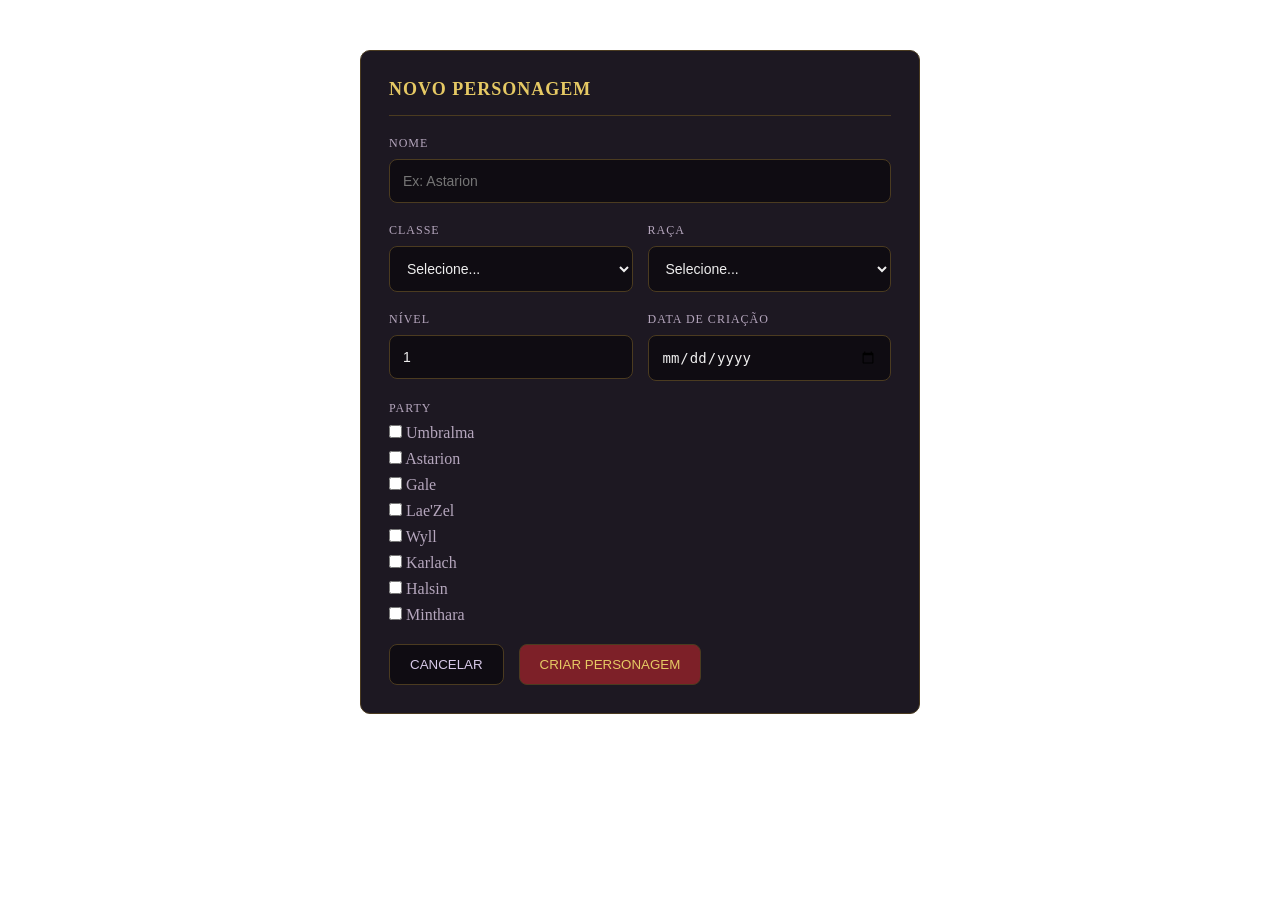
<file: index.html>
<!DOCTYPE html>
<html lang="en">
<head>
    <meta charset="UTF-8">
    <meta name="viewport" content="width=device-width, initial-scale=1.0">
    <title>Ficha Baldurs Gate 3</title>
    <link rel="stylesheet" href="style.css">
</head>
<body>
    <main>
        <div class="formulario">
            <h3>NOVO PERSONAGEM</h3>

            <div class="campo nome">
                <span>NOME</span>
                <input type="text" placeholder="Ex: Astarion">
            </div>

            <div class="linha">

                <div class="campo">
                    <span>CLASSE</span>
                    <select name="" id="">
                        <option value="#" selected disabled>Selecione...</option>
                        <option value="">Bárbaro</option>
                        <option value="">Bardo</option>
                        <option value="">Clérigo</option>
                        <option value="">Druida</option>
                        <option value="">Feiticeiro</option>
                        <option value="">Guerreiro</option>
                        <option value="">Ladino</option>
                        <option value="">Mago</option>
                        <option value="">Monge</option>
                        <option value="">Paladino</option>
                        <option value="">Patrulheiro</option>
                        <option value="">Bruxo</option>
                    </select>
                </div>

                <div class="campo">
                    <span>RAÇA</span>
                    <select name="" id="">
                        <option value="#" selected disabled>Selecione...</option>
                        <option value="">Humano</option>
                        <option value="">Elfo</option>
                        <option value="">Meio-Elfo</option>
                        <option value="">Tiefling</option>
                        <option value="">Anão</option>
                        <option value="">Halfling</option>
                        <option value="">Gnomo</option>
                        <option value="">Meio-Orc</option>
                        <option value="">Githyanki</option>
                        <option value="">Drow</option>
                    </select>
                </div>

            </div>

            <div class="linha">
                <div class="campo">
                    <span>NÍVEL</span>
                    <input type="number" value="1">
                </div>

                <div class="campo">
                    <span>DATA DE CRIAÇÃO</span>
                    <input type="date">
                </div>
            </div>

            <div class="campo">
                <span>PARTY</span>
                <div class="checklist">
                    <input type="checkbox" value="Umbralma">
                    <span>Umbralma</span>
                </div>

                <div class="checklist">
                    <input type="checkbox" value="Astarion">
                    <span>Astarion</span>
                </div>

                <div class="checklist">
                    <input type="checkbox" value="Gale">
                    <span>Gale</span>
                </div>

                <div class="checklist">
                    <input type="checkbox" value="Lae'Zel">
                    <span>Lae'Zel</span>
                </div>

                <div class="checklist">
                    <input type="checkbox" value="Wyll">
                    <span>Wyll</span>
                </div>

                <div class="checklist">
                    <input type="checkbox" value="Karlach">
                    <span>Karlach</span>
                </div>

                <div class="checklist">
                    <input type="checkbox" value="Halsin">
                    <span>Halsin</span>
                </div>

                <div class="checklist">
                    <input type="checkbox" value="Minthara">
                    <span>Minthara</span>
                </div>
            </div>

            <div class="linha">
                <button>CANCELAR</button>

                <button class="btn-criar">CRIAR PERSONAGEM</button>
            </div>
        </div>
    </main>
</body>
</html>
</file>
<file: style.css>
* {
    margin: 0;
    padding: 0;
    box-sizing: border-box;
}

.formulario {
    display: flex;
    flex-direction: column;
    width: 560px;
    margin: 50px auto;
    padding: 28px;
    background-color: #1d1822;
    border: 1px solid #4b3b20;
    border-radius: 10px;
    gap: 20px;
}

.formulario h3 {
    color: #e6c964;
    font-size: 18px;
    letter-spacing: 1px;
    padding-bottom: 15px;
    border-bottom: 1px solid #4b3b20;
}

.campo {
    display: flex;
    flex-direction: column;
    gap: 8px;
    color: #b5a6bd;
    flex: 1;
}

.campo > span {
    font-size: 12px;
    letter-spacing: 1px;
}

.linha {
    display: flex;
    gap: 15px;
}

input,
select {
    background-color: #0f0c12;
    border: 1px solid #4b3b20;
    border-radius: 8px;
    padding: 13px;
    color: #eee;
    font-size: 14px;
}

input:focus,
select:focus {
    outline: none;
    border-color: #a88732;
}

button {
    padding: 12px 20px;
    background-color: #0f0c12;
    border: 1px solid #4b3b20;
    border-radius: 8px;
    color: #d8c9e8;
    cursor: pointer;
    transition: 0.3s ease-in-out;
}

.btn-criar {
    background-color: #7d2028;
    color: #e6c964;
}

button:hover {
    border-color: #e6c964;
    color: #e6c964;
    transform: translateY(-2px);
}
</file>
